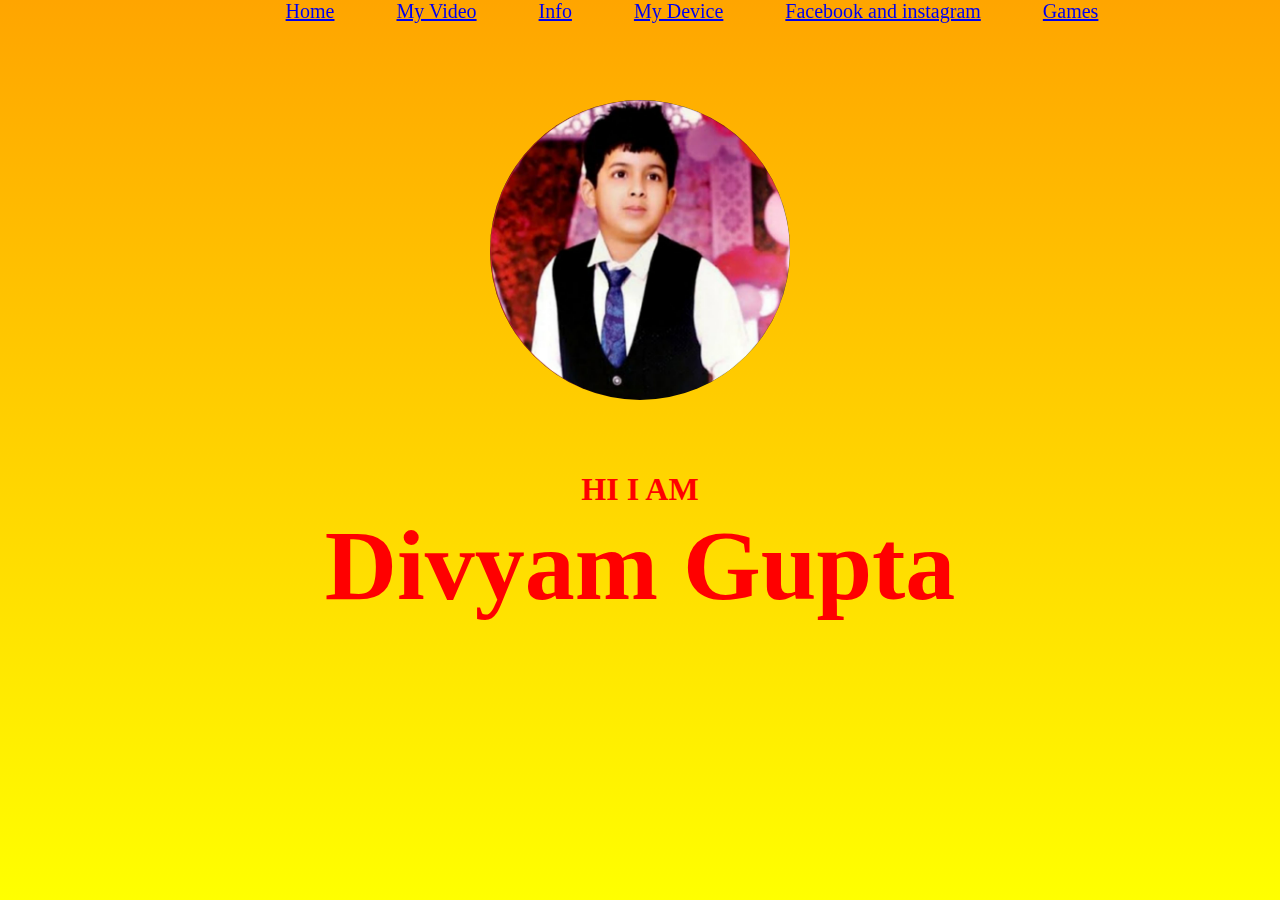
<file: index.html>
<html>
<head>
   <link href="style.css" rel="stylesheet">
    <title>Divyam Gupta</title>
    <link rel="preconnect" href="https://fonts.googleapis.com">
</head>
<body>
    <center>
        <ul class="menu">
            <li class="link"><a href="index.html">Home</a></li>
            <li class="link"><a href="video.html">My Video</a></li>
            <li class="link"><a href="info.html">Info</a></li>
            <li class="link"><a href="device.html">My Device</a></li>
            <li class="link"><a href="in+fb.html">Facebook and instagram</a></li>
                     <li class="link"><a href="Games.html">Games</a></li>
        </ul>
    </center>
 <section id="welcome">
        <div class="class1">
            <a target="_blank" href="https://www.youtube.com/channel/UC9CGk0MW4gwphcGRnJ6yBLA"><img id="img" src="WhatsApp%20Image%202021-07-31%20at%205.17.33%20PM.jpeg" /></a>
            <h1>HI I AM <br><span id="name">Divyam Gupta</span></h1>
        </div>
    </section>   
</body>
</html>
</file>
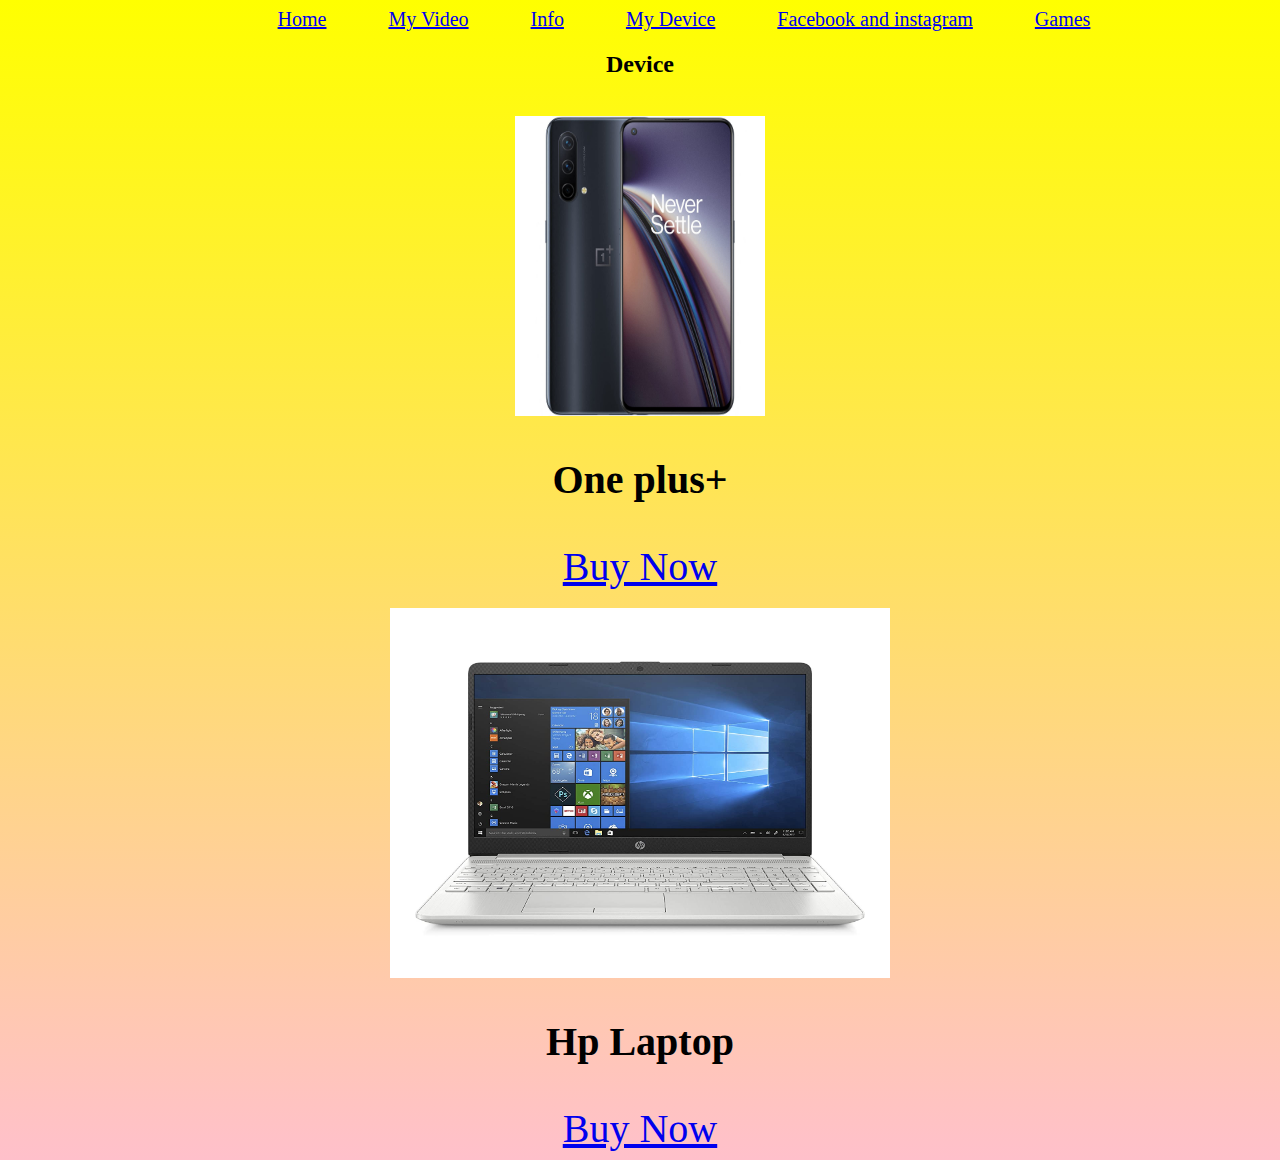
<file: device.html>
<html>

<head>
    <title>Divice DIVYAM GUPTA used for YouTube</title>
    <link href="device.css" rel="stylesheet">
</head>

<body>
        <center>
        <ul class="menu">
            <li class="link"><a href="index.html">Home</a></li>
            <li class="link"><a href="video.html">My Video</a></li>
            <li class="link"><a href="info.html">Info</a></li>
            <li class="link"><a href="device.html">My Device</a></li>
            <li class="link"><a href="in+fb.html">Facebook and instagram</a></li>
                     <li class="link"><a href="Games.html">Games</a></li>
        </ul>
    </center>
    <span class="span">
    <span class="span">
                <h2>Device</h2>
                <br>
                <script src=""></script>
                <div class="raw">
<img id="phone" src="71LRBr1aLNS._SL1500_.jpg">
                </div>
                <div>
                    <h3 class="wri">One plus+</h3><a target="_blank" href="https://www.amazon.in/OnePlus-Nord-Charcoal-128GB-Storage/dp/B09576CYNP/ref=sr_1_2?crid=J3FZCFP1VYOD&dchild=1&keywords=one+%2B+plus+phone&qid=1627799907&sprefix=one+%2Bplus+fone%2Caps%2C386&sr=8-2" class="wri">Buy Now</a>
                </div>
            </span>
         <span class="span">
                <br>
                <script src=""></script>
                <div class="raw">
<img id="laptop" src="81pG0gZywML._SL1500_.jpg">
                </div>
                <div>
                    <h3 class="wri">Hp Laptop</h3><a target="_blank" href="https://www.amazon.in/HP-Processor-15-6-inch-Graphics-15s-dr3500TX/dp/B0928T6QM3/ref=sr_1_1_sspa?dchild=1&keywords=hp+laptop+i5+procer+10th+generation+8gb+ram&qid=1627801633&sr=8-1-spons&psc=1&spLa=[base64]" class="wri">Buy Now</a>
                </div>
            </span>
    </span>
</body></html>
</file>
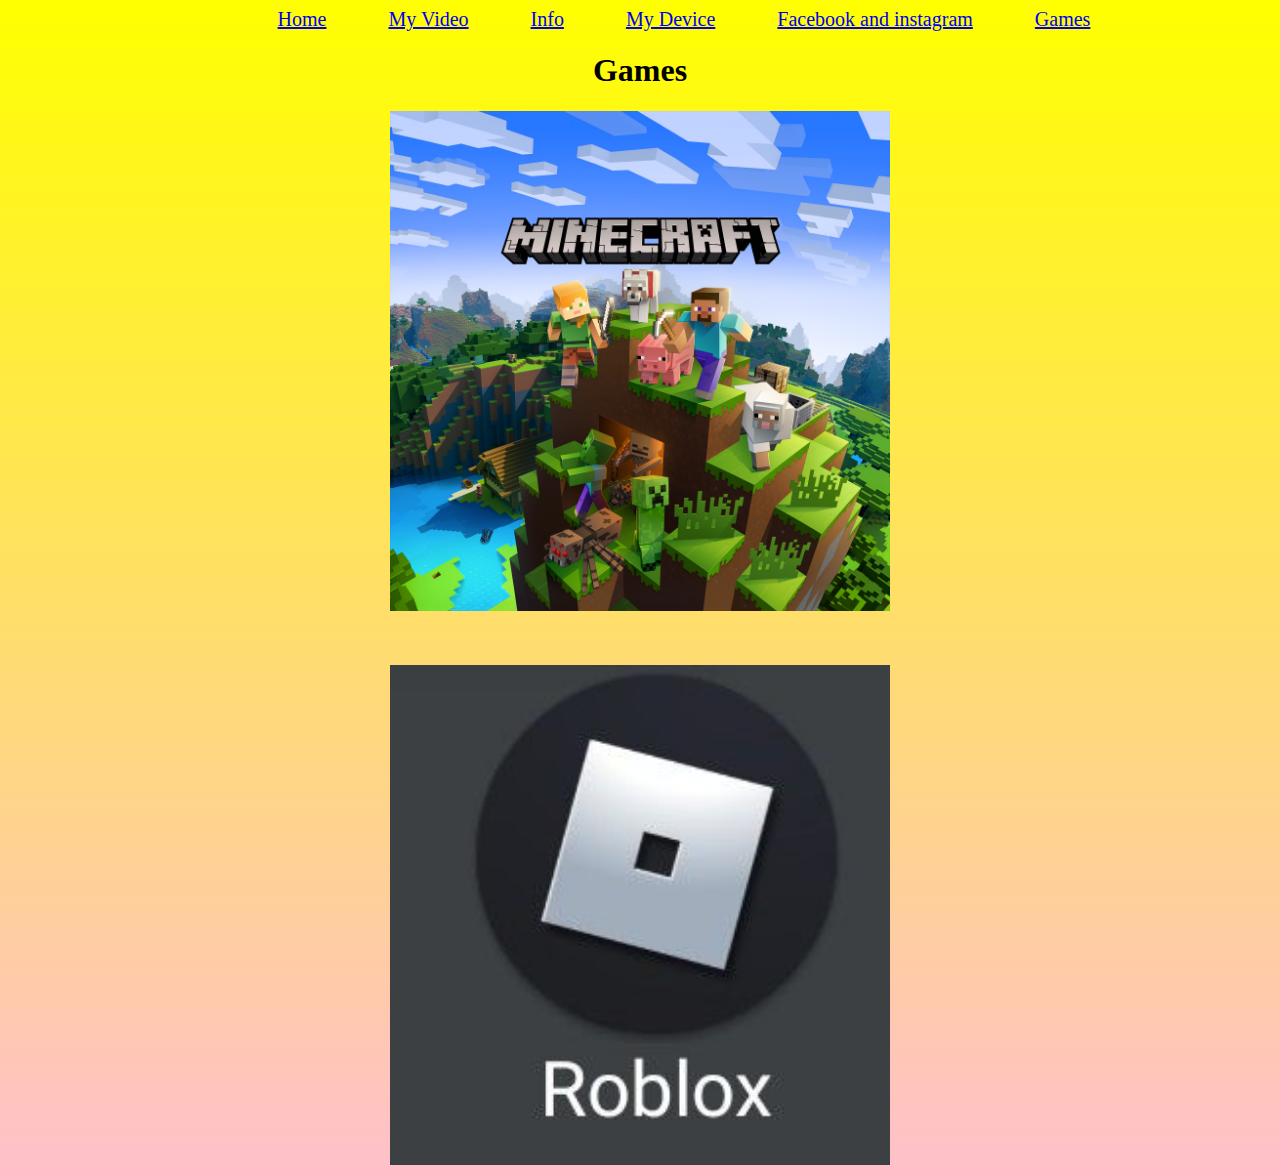
<file: Games.html>
<html>

<head>
    <title>Games Divyam Gupta Play</title>
    <link href="game.css" rel="stylesheet">
</head>

<body>
    <center>
        <ul class="menu">
            <li class="link"><a href="index.html">Home</a></li>
            <li class="link"><a href="video.html">My Video</a></li>
            <li class="link"><a href="info.html">Info</a></li>
            <li class="link"><a href="device.html">My Device</a></li>
            <li class="link"><a href="in+fb.html">Facebook and instagram</a></li>
            <li class="link"><a href="Games.html">Games</a></li>
        </ul>
    </center>
    <h1>Games</h1>
    <div><a class="games" target="_blank" href="https://www.google.com/search?gs_ssp=eJzj4tVP1zc0TEpOMynMKS42YPTizM3MS00uSkwrAQBtUAie&q=minecraft&rlz=1C1CHBF_enIN921IN921&oq=mine&aqs=chrome.1.69i57j46i433i512j0i512j46i131i433i512l2j0i512l2j0i131i433j0i131i433i512j0i271.6549j0j7&sourceid=chrome&ie=UTF-8"><img src="11307x4B5WLoVoIUtdewG4uJ_YuDRTwBxQy0qP8ylgazLLc01PBxbsFG1pGOWmqhZsxnNkrU3GXbdXIowBAstzlrhtQ4LCI4.webp"></a><br><br><br><br><a class="games" target="_blank" href="https://web.roblox.com/home"><img src="6615d853a0b94282db37539e0ff2b461.jpg"></a></div>
</body>

</html>
</file>
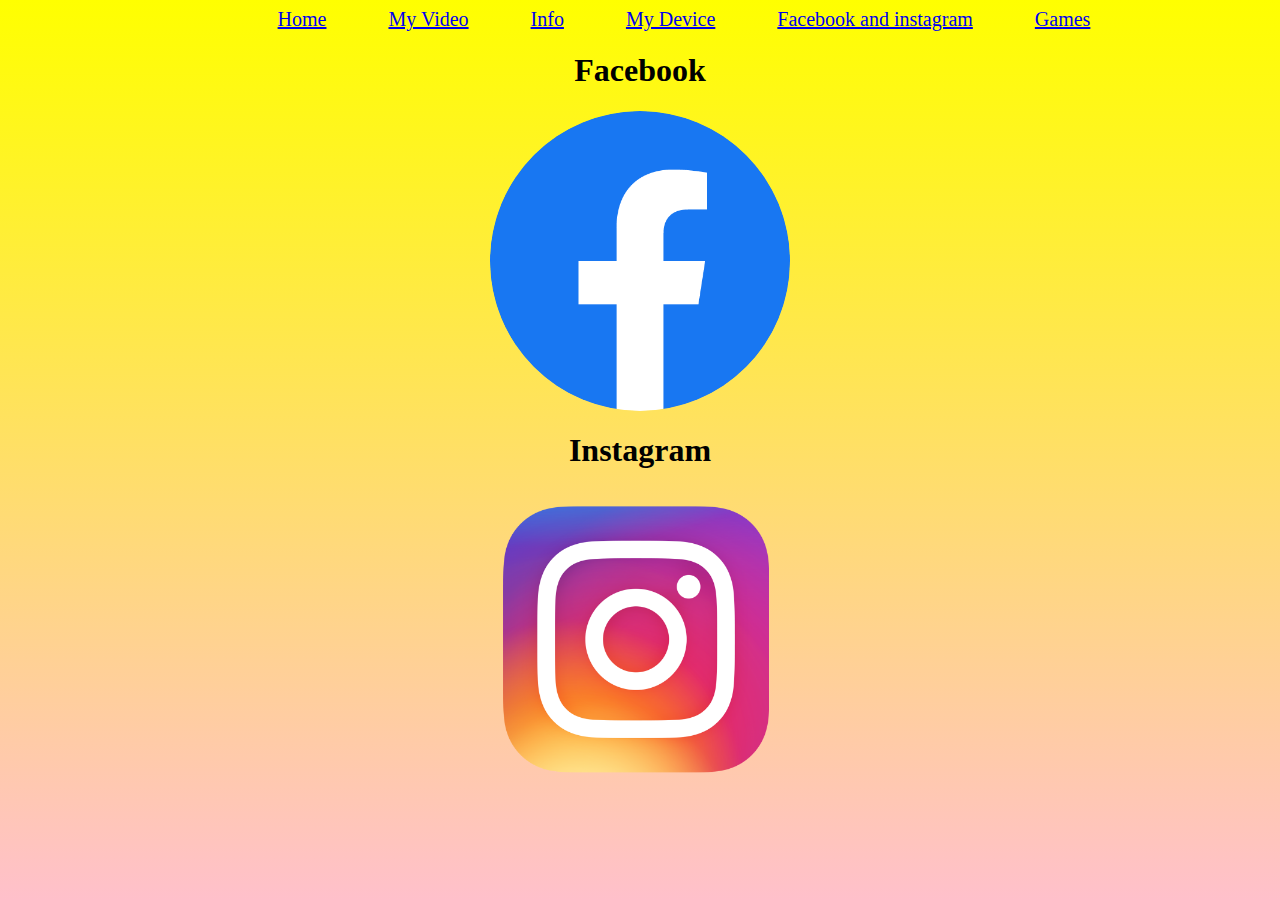
<file: in+fb.html>
<html>
<head>
    <title>Divyam Gupta on Facebook and Instagram</title>
    <link href="in+fb.css" rel="stylesheet">
</head>

<body>
    <center>
        <ul class="menu">
            <li class="link"><a href="index.html">Home</a></li>
            <li class="link"><a href="video.html">My Video</a></li>
            <li class="link"><a href="info.html">Info</a></li>
            <li class="link"><a href="device.html">My Device</a></li>
            <li class="link"><a href="in+fb.html">Facebook and instagram</a></li>
                     <li class="link"><a href="Games.html">Games</a></li>
        </ul>
    </center>
    <span>
        <h1>Facebook</h1><a target="_blank" href="https://www.facebook.com/vijay.gupta.184881">
            <div>
                <img class="image" id="facebook" src="f_logo_RGB-Hex-Blue_512.png" />
            </div>
        </a>
        <h1>Instagram</h1><a target="_blank" href="https://www.instagram.com/guptadivyam035/">
            <div>
                <img class="image" src="insta.png" />
            </div>
        </a>
    </span>
</body></html>
</file>
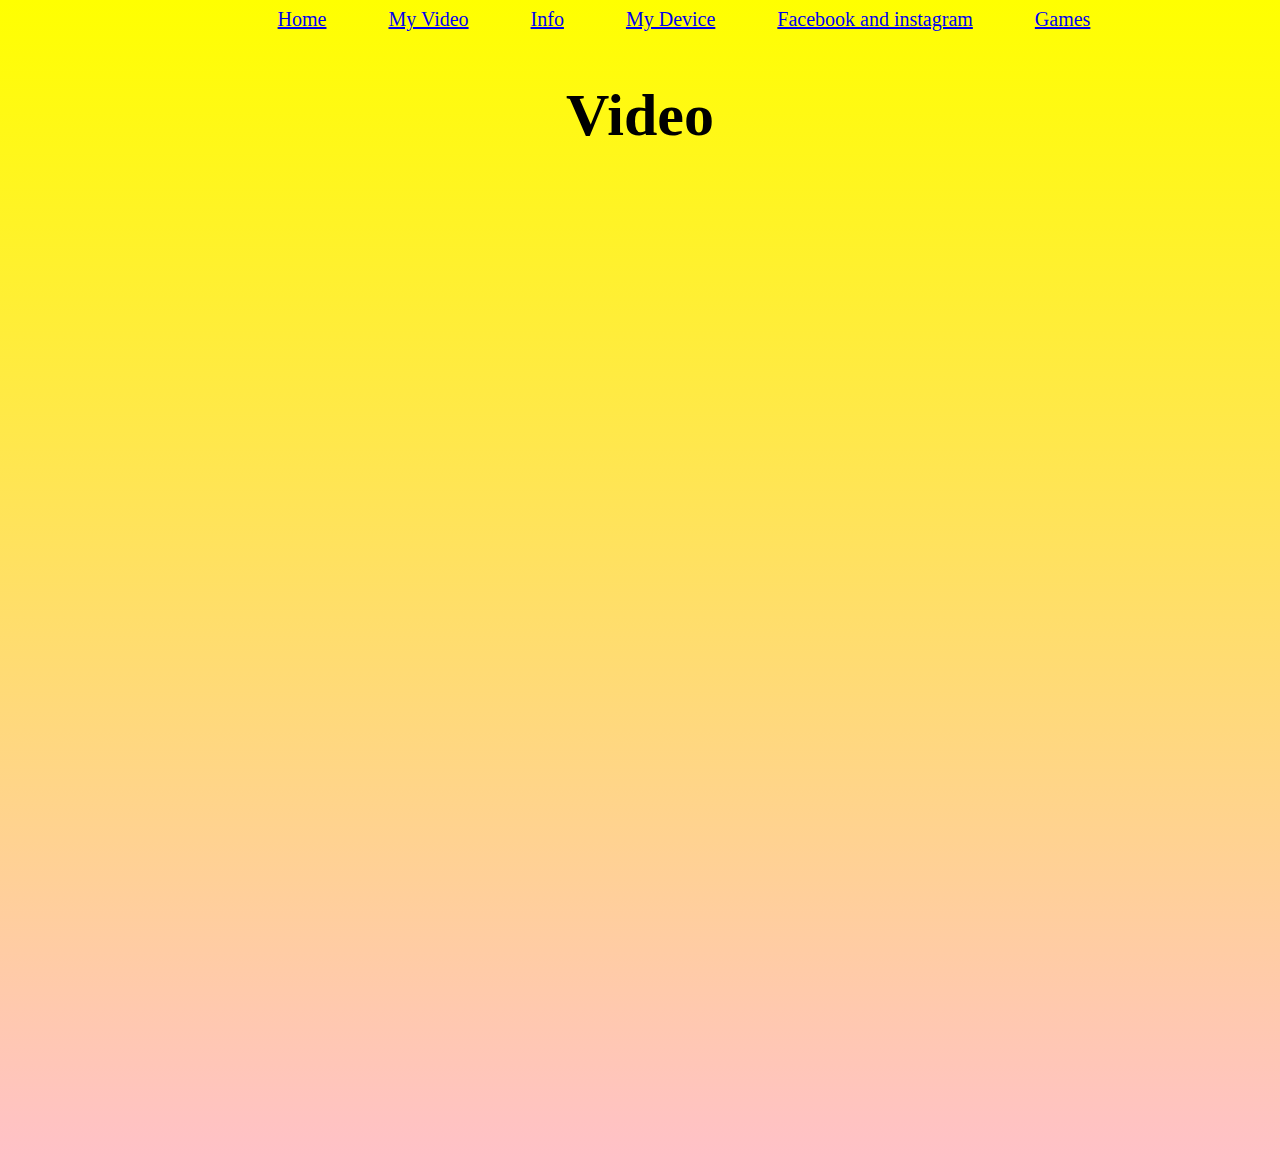
<file: video.html>
<html>

<head>
    <title>Video of Divyam Gupta</title>
    <link href="video.css" rel="stylesheet">
</head>

<body>
    <center>
        <ul class="menu">
            <li class="link"><a href="index.html">Home</a></li>
            <li class="link"><a href="video.html">My Video</a></li>
            <li class="link"><a href="info.html">Info</a></li>
            <li class="link"><a href="device.html">My Device</a></li>
            <li class="link"><a href="in+fb.html">Facebook and instagram</a></li>
                     <li class="link"><a href="Games.html">Games</a></li>
        </ul>
    </center>
    <h1>Video</h1>
    <span>
        <iframe class="video" width="800" height="480" src="https://www.youtube.com/embed/1WJmCcTATqk" title="YouTube video player" frameborder="0" allow="accelerometer; autoplay; clipboard-write; encrypted-media; gyroscope; picture-in-picture" allowfullscreen></iframe><br><br>
        <iframe class="video" width="800" height="480" src="https://www.youtube.com/embed/UZ6ENIsc4Po" title="YouTube video player" frameborder="0" allow="accelerometer; autoplay; clipboard-write; encrypted-media; gyroscope; picture-in-picture" allowfullscreen></iframe>
    </span>
</body>

</html>
</file>
<file: style.css>
#welcome {
    position: absolute;
    background: linear-gradient(orange 0%, yellow 100%);
    height: 800px;
    color: red;
    opacity: 0.8px;
    left: 0;
    right: 0;
    bottom: 0;
    top: 0;
    display: table;
    width: 100%;
    height: 100%;
}
body {
    text-align: center;
    margin: 0 px;
}
#img {
    width: 300px;
    height: 300px;
    border-radius: 100%;
    margin-bottom: 50px;
    margin-top: 100px;
}
#name {
    font-family: 'Dancing Script', cursive;
    font-size: 100px;
}
.menu {
    position: fixed;
    width: 100%;
    margin-top: 0px;
    top: 0px;
    z-index: 10;
}

.link {
    display: inline;
    padding-left: 33px;
    padding-right: 25px;
    font-family: fantasy;
    font-size: 20px;
}
</file>
<file: device.css>
body {
    text-align: center;
    background: linear-gradient(yellow 0%, pink 100%);
}

#phone {
    height: 300px;
    width: 250px;
}

.menu {
    width: 100%;
    margin-top: 0px;
    top: 0px;
    z-index: 10;
}

.link {
    display: inline;
    padding-left: 33px;
    padding-right: 25px;
    font-family: fantasy;
    font-size: 20px;
}
.wri{
    font-size: 40;
}
#laptop{
    width: 500px;
    height: 370px;
}
</file>
<file: game.css>
.menu {
    width: 100%;
    margin-top: 0px;
    top: 0px;
    z-index: 10;
}

.link {
    display: inline;
    padding-left: 33px;
    padding-right: 25px;
    font-family: fantasy;
    font-size: 20px;
}

body {
    text-align: center;
    background: linear-gradient(yellow 0%, pink 100%);
}
img {
    height: 500px;
    width: 500px;
}
</file>
<file: in+fb.css>
.image {
    width: 300px;
    height: 300px;
}

#facebook {
    border-radius: 100%;
}

body {
    text-align: center;
    background: linear-gradient(yellow 0%, pink 100%);
}

.menu {
    width: 100%;
    margin-top: 0px;
    top: 0px;
    z-index: 10;
}

.link {
    display: inline;
    padding-left: 33px;
    padding-right: 25px;
    font-family: fantasy;
    font-size: 20px;
}
</file>
<file: video.css>
.menu {
    width: 100%;
    margin-top: 0px;
    top: 0px;
    z-index: 10;
}

.link {
    display: inline;
    padding-left: 33px;
    padding-right: 25px;
    font-family: fantasy;
    font-size: 20px;
}

body {
    text-align: center;
    background: linear-gradient(yellow 0%, pink 100%);
}
h1{
margin-top: 50px;
    font-size: 60;
}
</file>
